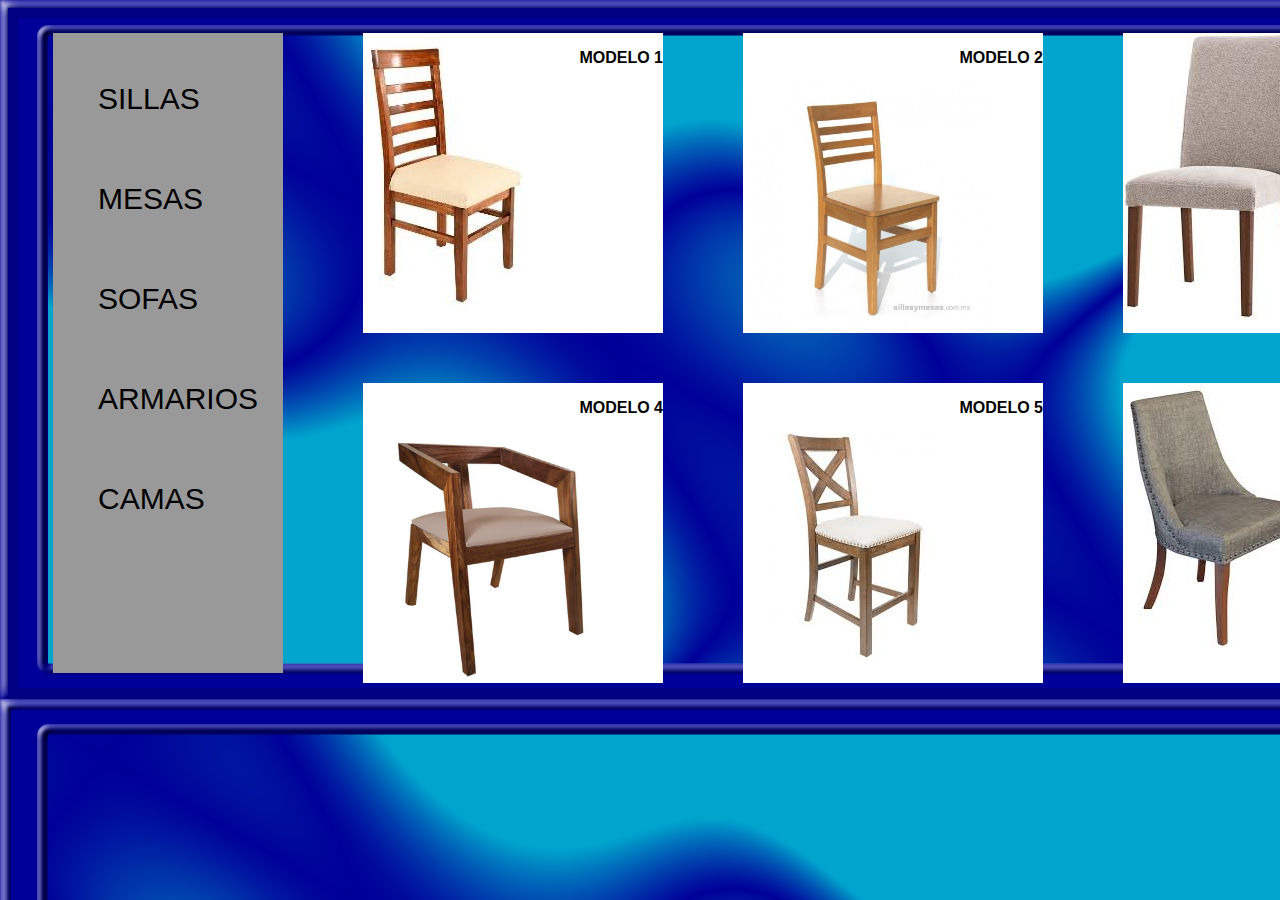
<file: index.html>
<!DOCTYPE html>
<html>
<head>

	<mate charset="utf-8">
	<title>Muebles troncazo</title>
	<link rel=stylesheet href="css/estilo.css">

</head>
<body background="images/fondo.png">
	<header>
	</header>
		<section>
			<div class="Menu">
				<nav>
					<ul>
						<li> <a href="index.html">SILLAS</a>  </li>
				   		<li> <a href="mesas.html">MESAS</a> </li>
				   		<li> <a href="sofas.html">SOFAS</a> </li>
				    	<li> <a href="armarios.html">ARMARIOS</a> </li>
				     	<li> <a href="camas.html">CAMAS</a> </li>
					</ul>
				</nav>
			</div>

	</div>


	<div class="col">

	<div class="im1"><p>MODELO 1</p> <img src="images/silla1.jpg" ></div>
	<div class="im2"><p>MODELO 2</p><img src="images/silla2.jpg" height="250"> </div> 
	<div class="im3"><p>MODELO 3</p><img src="images/silla3.jpg" ></div>
		
	<div class="im4"><p>MODELO 4</p> <img src="images/silla4.jpg" height="250"></div> 
	<div class="im5"><p>MODELO 5</p><img src="images/silla5.jpg" ></div>
	<div class="im6"><p>MODELO 6</p> <img src="images/silla6.jpg" ></div>
		
	</div>
		</section>
	<footer>
	</footer>
</body>
</html>
</file>
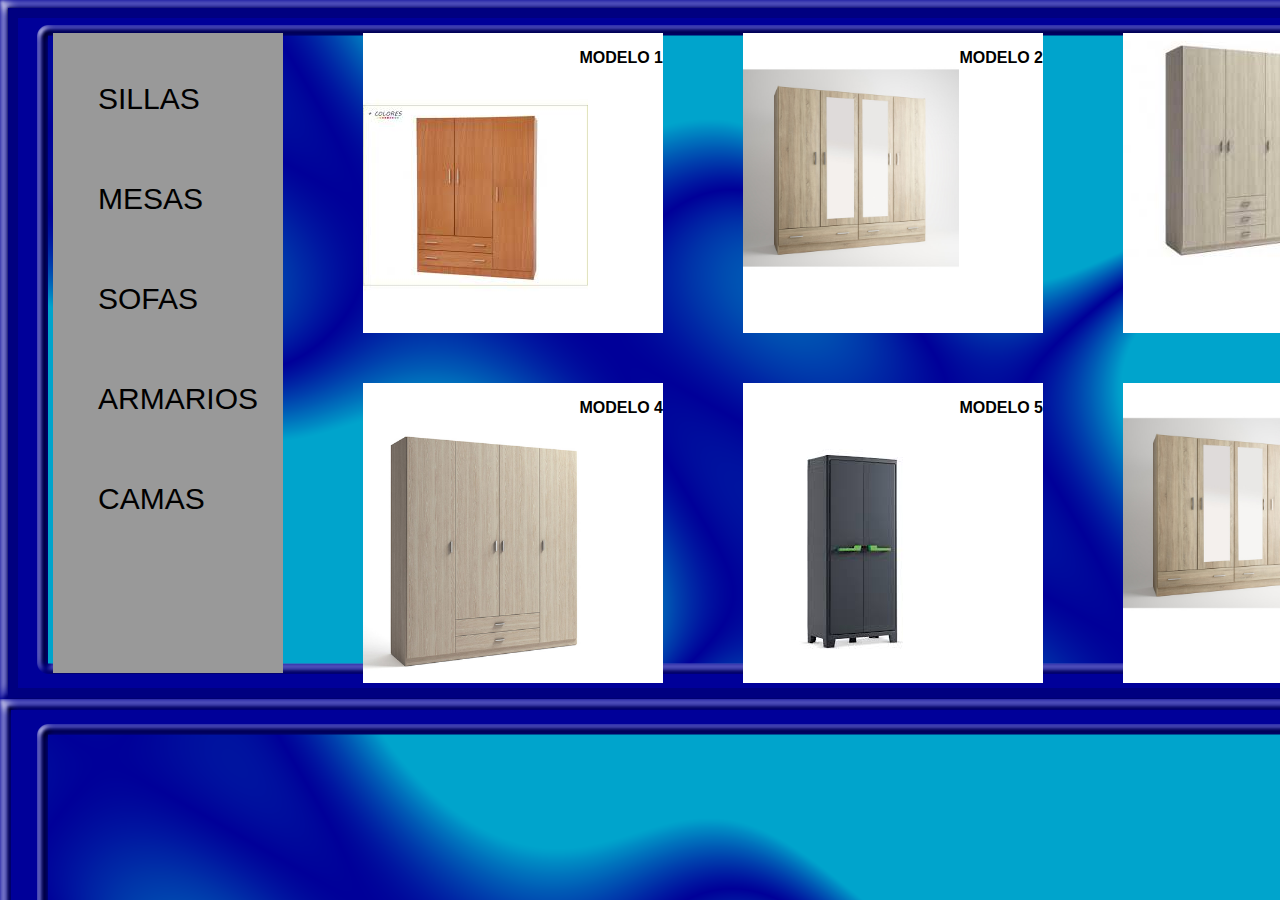
<file: armarios.html>
<!DOCTYPE html>
<html>
<head>

	<mate charset="utf-8">
	<title>Muebles troncazo</title>
	<link rel=stylesheet href="css/estilo.css">

</head>
<body background="images/fondo.png">
	<header>
	</header>
		<section>
			<div class="Menu">
				<nav>
					<ul>
						<li> <a href="index.html">SILLAS</a>  </li>
				   		<li> <a href="mesas.html">MESAS</a> </li>
				   		<li> <a href="sofas.html">SOFAS</a> </li>
				    	<li> <a href="armarios.html">ARMARIOS</a> </li>
				     	<li> <a href="camas.html">CAMAS</a> </li>
					</ul>
				</nav>
			</div>

	</div>


	<div class="col">

	<div class="im1"><p>MODELO 1</p> <img src="images/armario1.jpg" ></div>
	<div class="im2"><p>MODELO 2</p><img src="images/armario2.jpg" height="270"> </div> 
	<div class="im3"><p>MODELO 3</p><img src="images/armario3.jpg" ></div>
		
	<div class="im4"><p>MODELO 4</p> <img src="images/armario4.jpg" height="240"></div> 
	<div class="im5"><p>MODELO 5</p><img src="images/armario5.jpg" ></div>
	<div class="im6"><p>MODELO 6</p> <img src="images/armario6.jpg" height="260"></div>
		
	</div>
		</section>
	<footer>
	</footer>
</body>
</html>
</file>
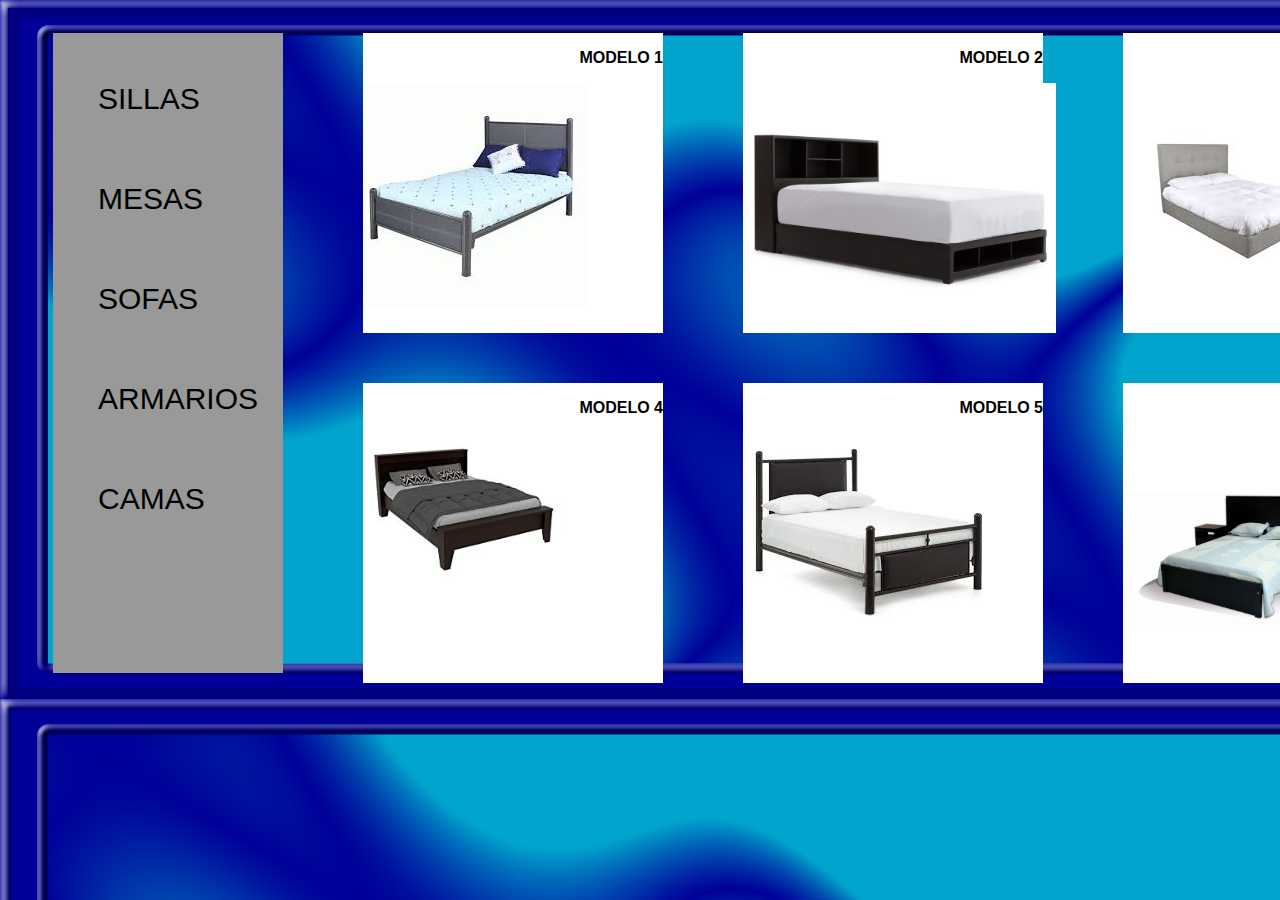
<file: camas.html>
<!DOCTYPE html>
<html>
<head>

	<mate charset="utf-8">
	<title>Muebles troncazo</title>
	<link rel=stylesheet href="css/estilo.css">

</head>
<body background="images/fondo.png">
	<header>
	</header>
		<section>
			<div class="Menu">
				<nav>
					<ul>
						<li> <a href="index.html">SILLAS</a>  </li>
				   		<li> <a href="mesas.html">MESAS</a> </li>
				   		<li> <a href="sofas.html">SOFAS</a> </li>
				    	<li> <a href="armarios.html">ARMARIOS</a> </li>
				     	<li> <a href="camas.html">CAMAS</a> </li>
					</ul>
				</nav>
			</div>

	</div>


	<div class="col">

	<div class="im1"><p>MODELO 1</p> <img src="images/cama1.jpg" ></div>
	<div class="im2"><p>MODELO 2</p><img src="images/cama2.jpg" height="250"> </div> 
	<div class="im3"><p>MODELO 3</p><img src="images/cama3.jpg" ></div>
		
	<div class="im4"><p>MODELO 4</p> <img src="images/cama4.jpg" height="250"></div> 
	<div class="im5"><p>MODELO 5</p><img src="images/cama5.jpg" ></div>
	<div class="im6"><p>MODELO 6</p> <img src="images/cama6.jpg" height="250"></div>
		
	</div>
		</section>
	<footer>
	</footer>
</body>
</html>
</file>
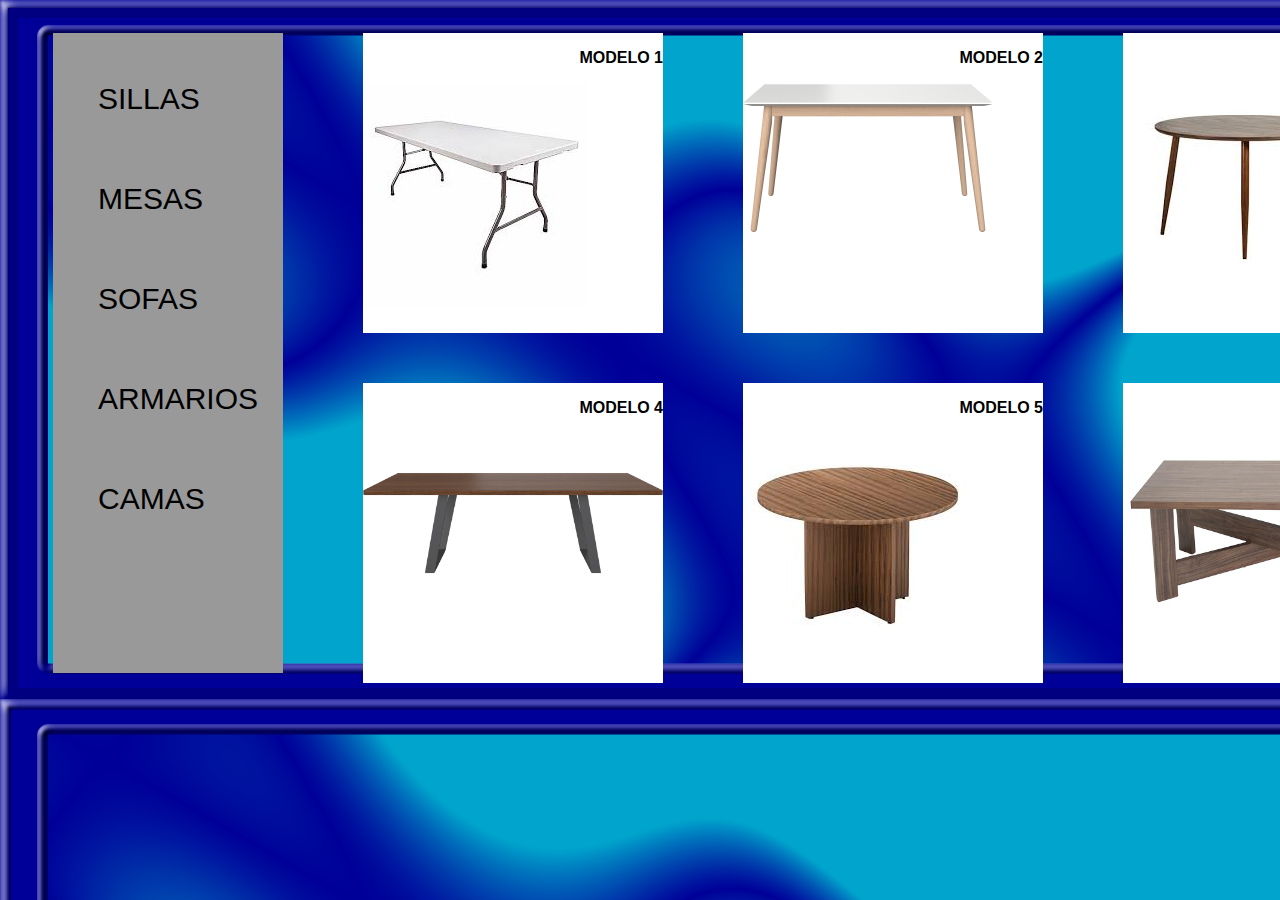
<file: mesas.html>
<!DOCTYPE html>
<html>
<head>

	<mate charset="utf-8">
	<title>Muebles troncazo</title>
	<link rel=stylesheet href="css/estilo.css">

</head>
<body background="images/fondo.png">
	<header>
	</header>
		<section>
			<div class="Menu">
				<nav>
					<ul>
						<li> <a href="index.html">SILLAS</a>  </li>
				   		<li> <a href="mesas.html">MESAS</a> </li>
				   		<li> <a href="sofas.html">SOFAS</a> </li>
				    	<li> <a href="armarios.html">ARMARIOS</a> </li>
				     	<li> <a href="camas.html">CAMAS</a> </li>
					</ul>
				</nav>
			</div>

	</div>


	<div class="col">

	<div class="im1"><p>MODELO 1</p> <img src="images/mesa1.jpg" ></div>
	<div class="im2"><p>MODELO 2</p><img src="images/mesa2.jpg" height="150"> </div> 
	<div class="im3"><p>MODELO 3</p><img src="images/mesa3.jpg" ></div>
		
	<div class="im4"><p>MODELO 4</p> <img src="images/mesa4.jpg" height="180"></div> 
	<div class="im5"><p>MODELO 5</p><img src="images/mesa5.jpg" ></div>
	<div class="im6"><p>MODELO 6</p> <img src="images/mesa6.jpg" height="200"></div>
		
	</div>
		</section>
	<footer>
	</footer>
</body>
</html>
</file>
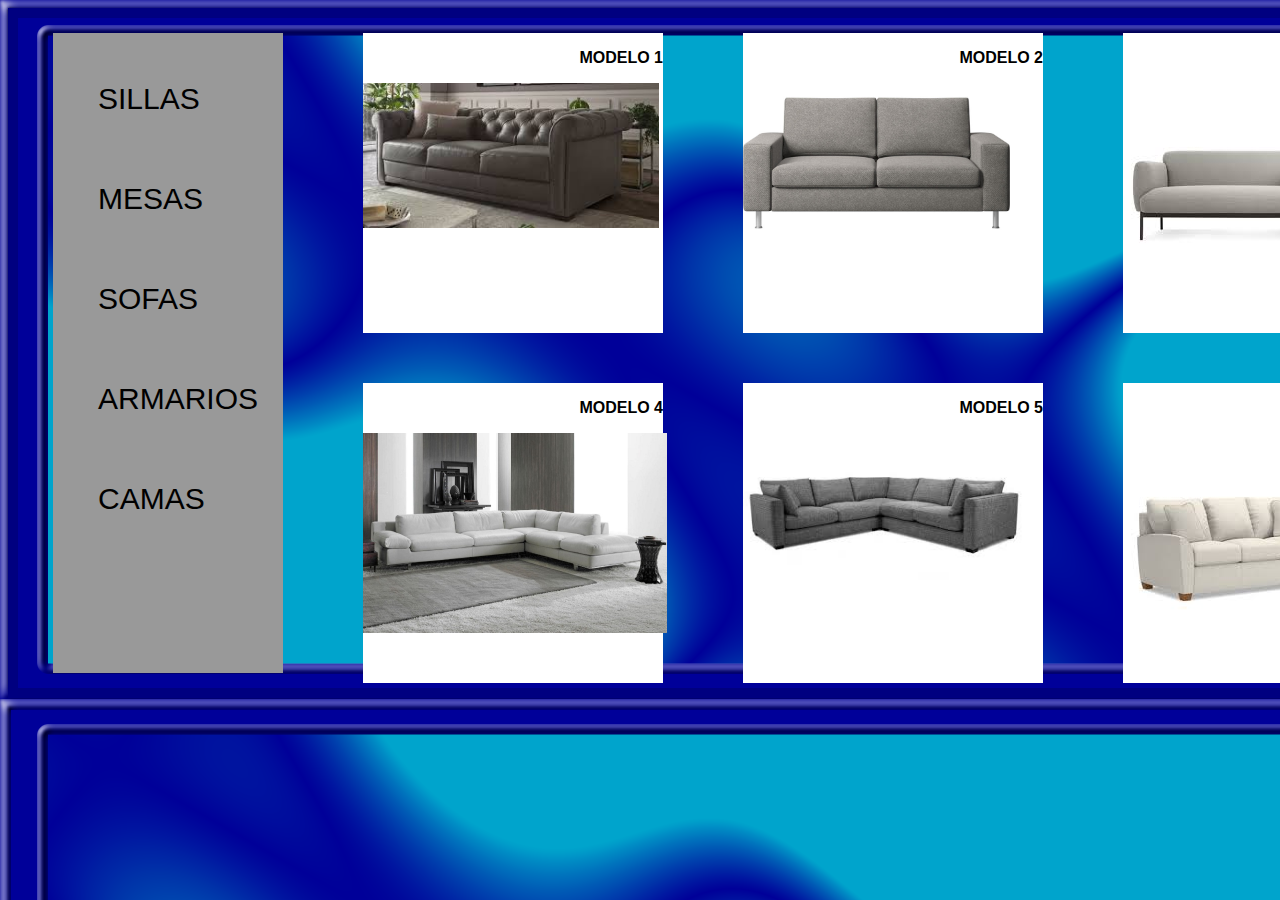
<file: sofas.html>
<!DOCTYPE html>
<html>
<head>

	<mate charset="utf-8">
	<title>Muebles troncazo</title>
	<link rel=stylesheet href="css/estilo.css">

</head>
<body background="images/fondo.png">
	<header>
	</header>
		<section>
			<div class="Menu">
				<nav>
					<ul>
						<li> <a href="index.html">SILLAS</a>  </li>
				   		<li> <a href="mesas.html">MESAS</a> </li>
				   		<li> <a href="sofas.html">SOFAS</a> </li>
				    	<li> <a href="armarios.html">ARMARIOS</a> </li>
				     	<li> <a href="camas.html">CAMAS</a> </li>
					</ul>
				</nav>
			</div>

	</div>


	<div class="col">

	<div class="im1"><p>MODELO 1</p> <img src="images/sofa1.jpg" height="145"></div>
	<div class="im2"><p>MODELO 2</p><img src="images/sofa2.jpg" height="160"> </div> 
	<div class="im3"><p>MODELO 3</p><img src="images/sofa3.jpg" ></div>
		
	<div class="im4"><p>MODELO 4</p> <img src="images/sofa4.jpg" height="200"></div> 
	<div class="im5"><p>MODELO 5</p><img src="images/sofa5.jpg" height="150"></div>
	<div class="im6"><p>MODELO 6</p> <img src="images/sofa6.jpg" ></div>
		
	</div>
		</section>
	<footer>
	</footer>
</body>
</html>
</file>
<file: css/estilo.css>
body {
    width: 1545px; 
    height: 500px;
   
}
section {
     border: 10px solid rgb(0, 0, 128);  
     padding: 5px;
     overflow: hidden;
}

.Menu{
    float: left; 
    background: #999999; 
    font-family: Arial;
    display: inline-block;
    width: 230px;
    height: 640px;
    margin-top: 10px; 
    margin-left: 30px;


}
nav ul li a:hover{
    background:#999999;
    border-radius: 10px;
    border: 5px solid rgb(0, 0, 0);  
    padding: 2px;
    overflow: hidden;
}
a{
    text-decoration: none;
    color:#000;
    font-size: 30px; 
    line-height: 100px;

}

.colder{
    float: left;
    display: inline-block; 
    margin: 100px auto;   
     margin-left: 80px;
    width: 675px;
  
}

.im1{
     float: left; 
    background: white; 

     isplay: inline-block;
    width: 300px; 
    height: 300px;
    margin-top: 10px; 
    margin-left: 80px;
}
.im2{
     float: left; 
    background: white; 

     display: inline-block;
    width: 300px; 
    height: 300px;
    margin-top: 10px; 
    margin-left: 80px;
}
.im3{
     float: left; 
    background: white; 

     display: inline-block;
    width: 300px; 
    height: 300px;
    margin-top: 10px; 
    margin-left: 80px;
}
.im4{
     float: left; 
    background: white; 

     display: inline-block;
    width: 300px; 
    height: 300px;
    margin-top: 50px; 
    margin-left: 80px;
}
.im5{
     float: left; 
    background: white; 

     display: inline-block;
    width: 300px; 
    height: 300px;
    margin-top: 50px; 
    margin-left: 80px;
}
.im6{
     float: left; 
    background: white; 

     display: inline-block;
    width: 300px; 
    height: 300px;
    margin-top: 50px; 
    margin-left: 80px;
}
nav ul {list-style: none;}

nav ul li a {padding:10px
border: 20px solid rgb(0, 0, 0);  
     padding: 5px;
     overflow: hidden;
} }
.col{
     display: inline-block; 
    width: 875px;
}
p{
  float: right;
  text-decoration: none;
    color:#000;
    font-family: Arial; 
   font-weight: bold;

}
</file>
